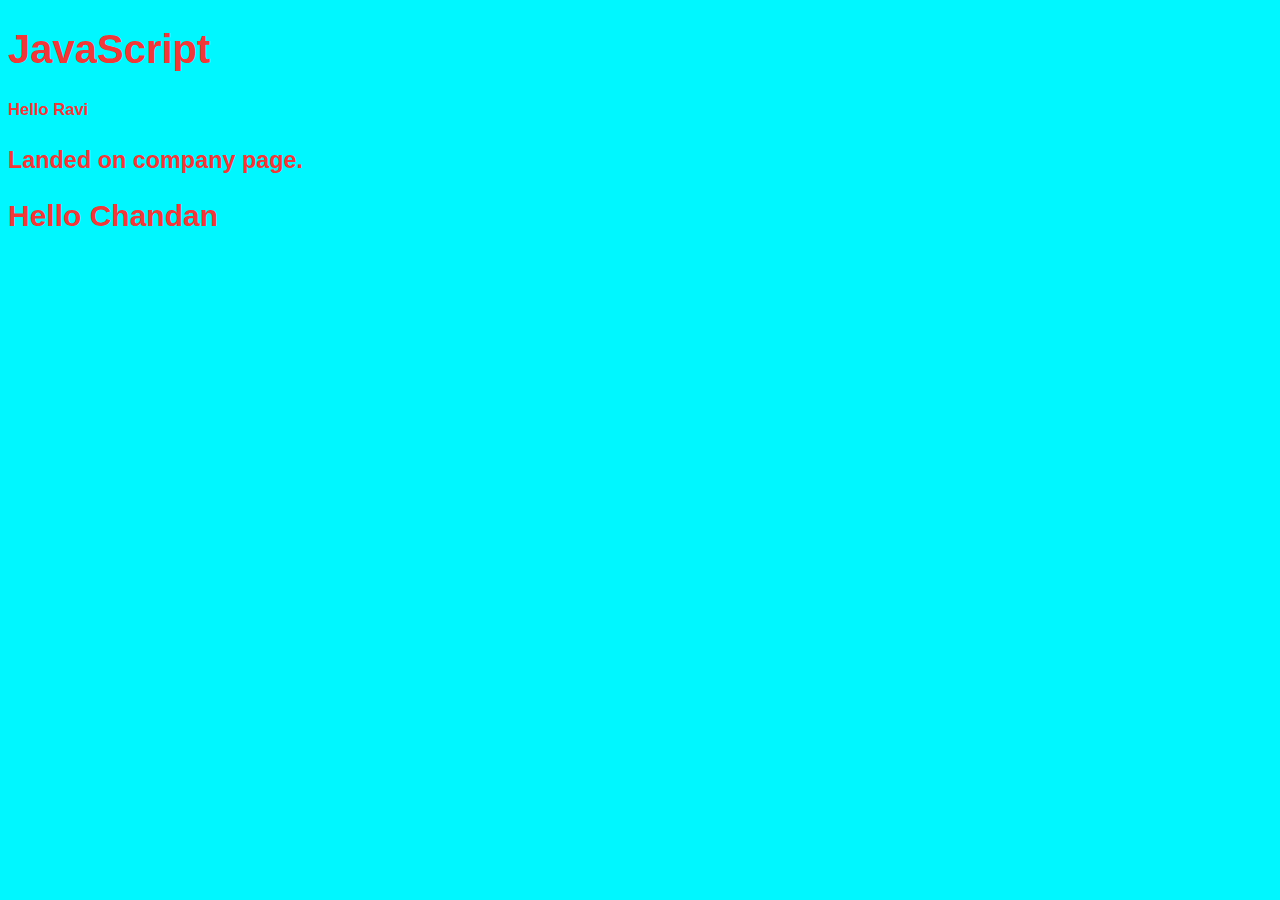
<file: index.html>
<!DOCTYPE html>
<html lang="en">

<head>
  <meta charset="UTF-8">
  <meta name="viewport" content="width=device-width, initial-scale=1.0">
  <title>JavaScript tutorial</title>
  <link rel="stylesheet" href="index.css" />
  <!-- <script src="./javascript/asynchronous-operations.js"></script> -->
  <!-- <script src="./javascript/arrays.js"></script> -->
  <!-- <script src="./javascript/objects.js"></script> -->
  <!-- <script src="./javascript/OOPS.js"></script> -->
  <script src="./javascript/rough.js"></script>
</head>

<body>
  <h1>JavaScript</h1>
  <h5>Hello Ravi</h5>
  <h3>Landed on company page.</h3>
  <div>
    <h2>Hello Chandan</h2>
  </div>
</body>

</html>
</file>
<file: index.css>
body {
  background: rgb(0, 247, 255);
  color: rgb(240, 56, 56);
  font-family: sans-serif;
  font-size: 20px;
}
</file>
